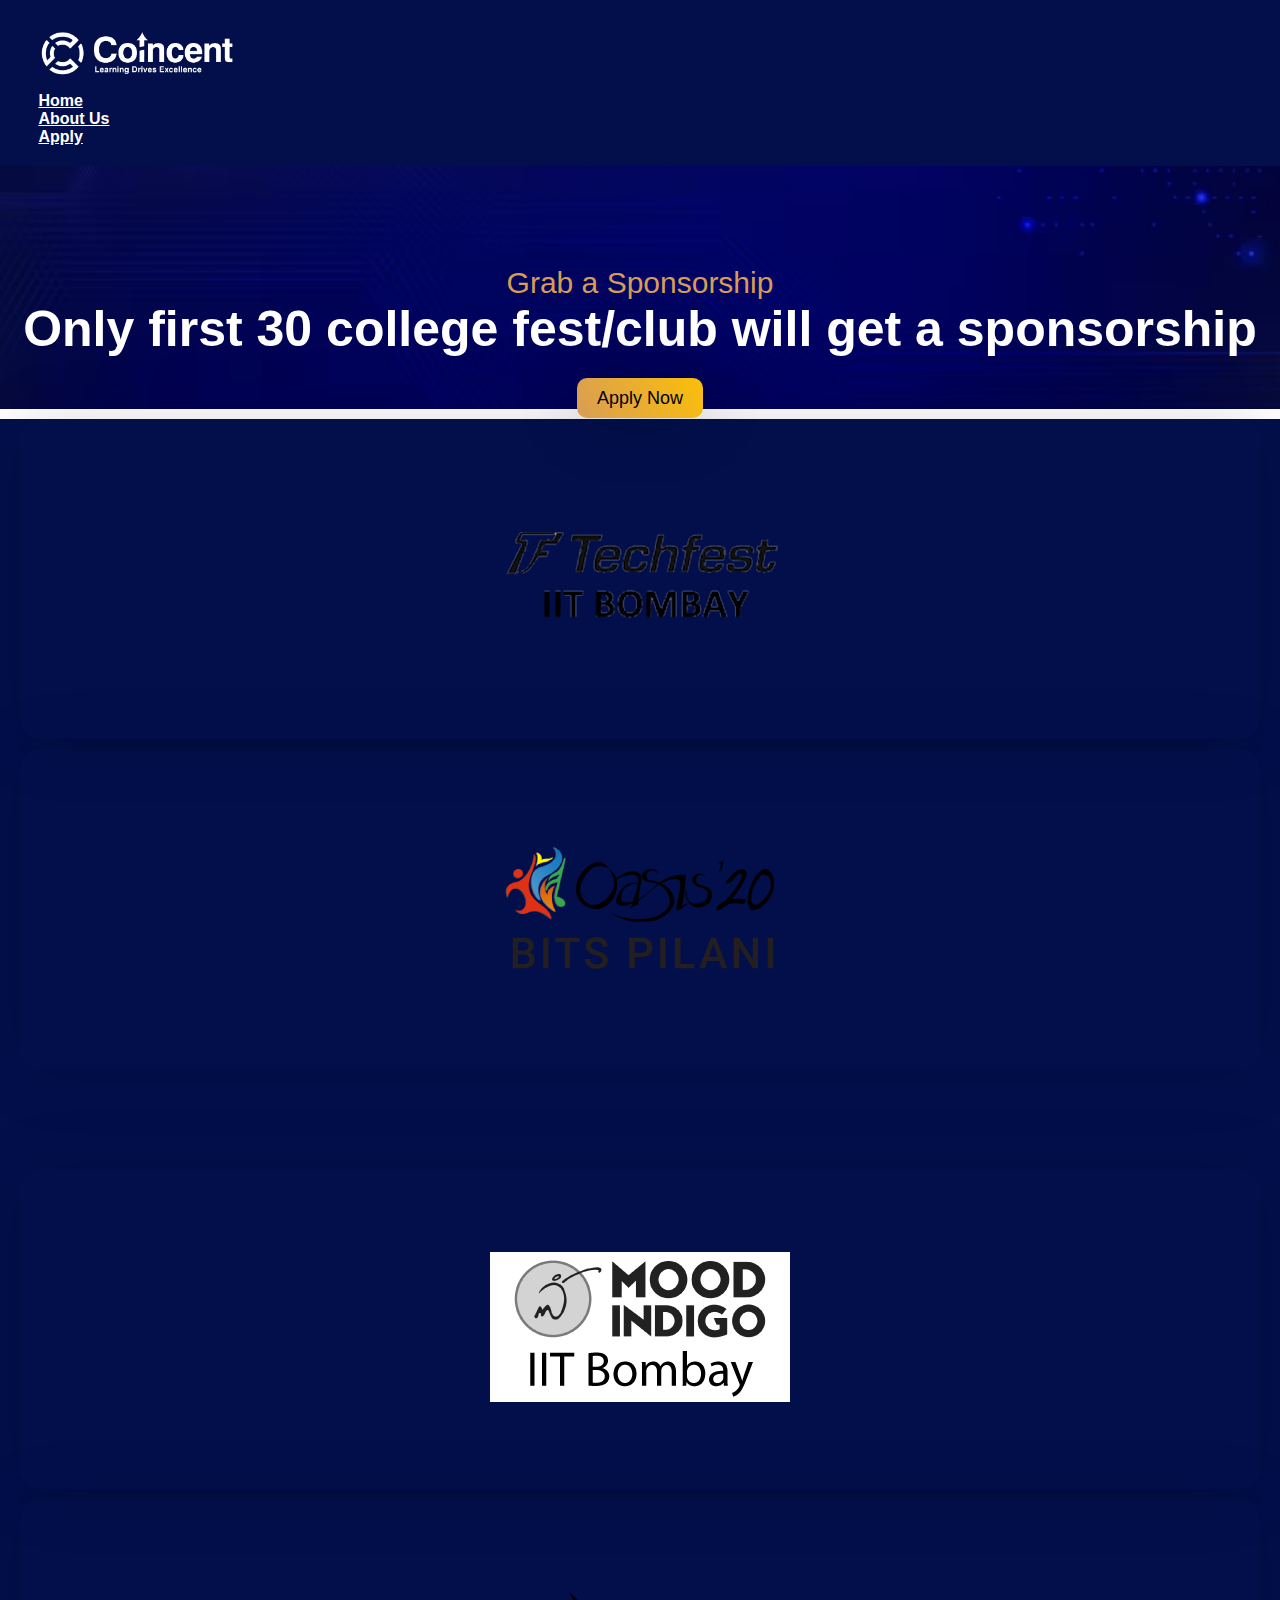
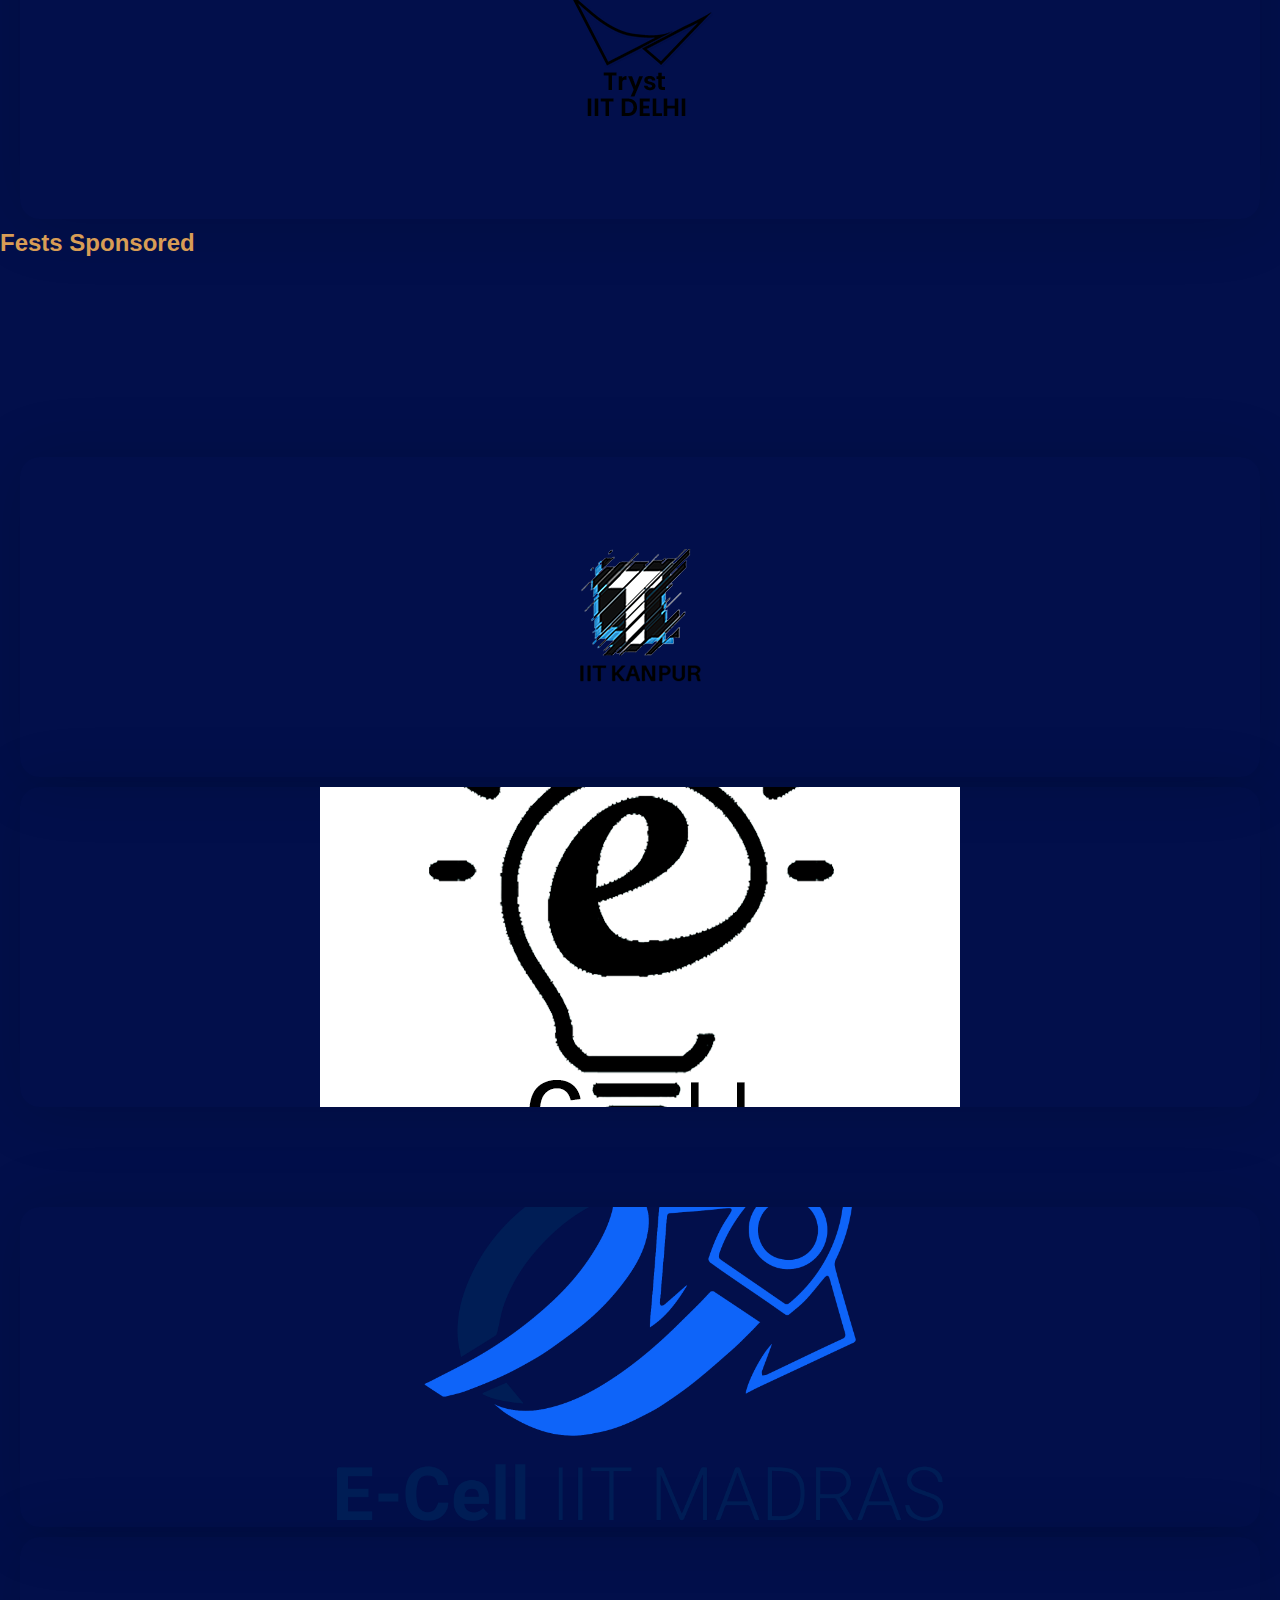
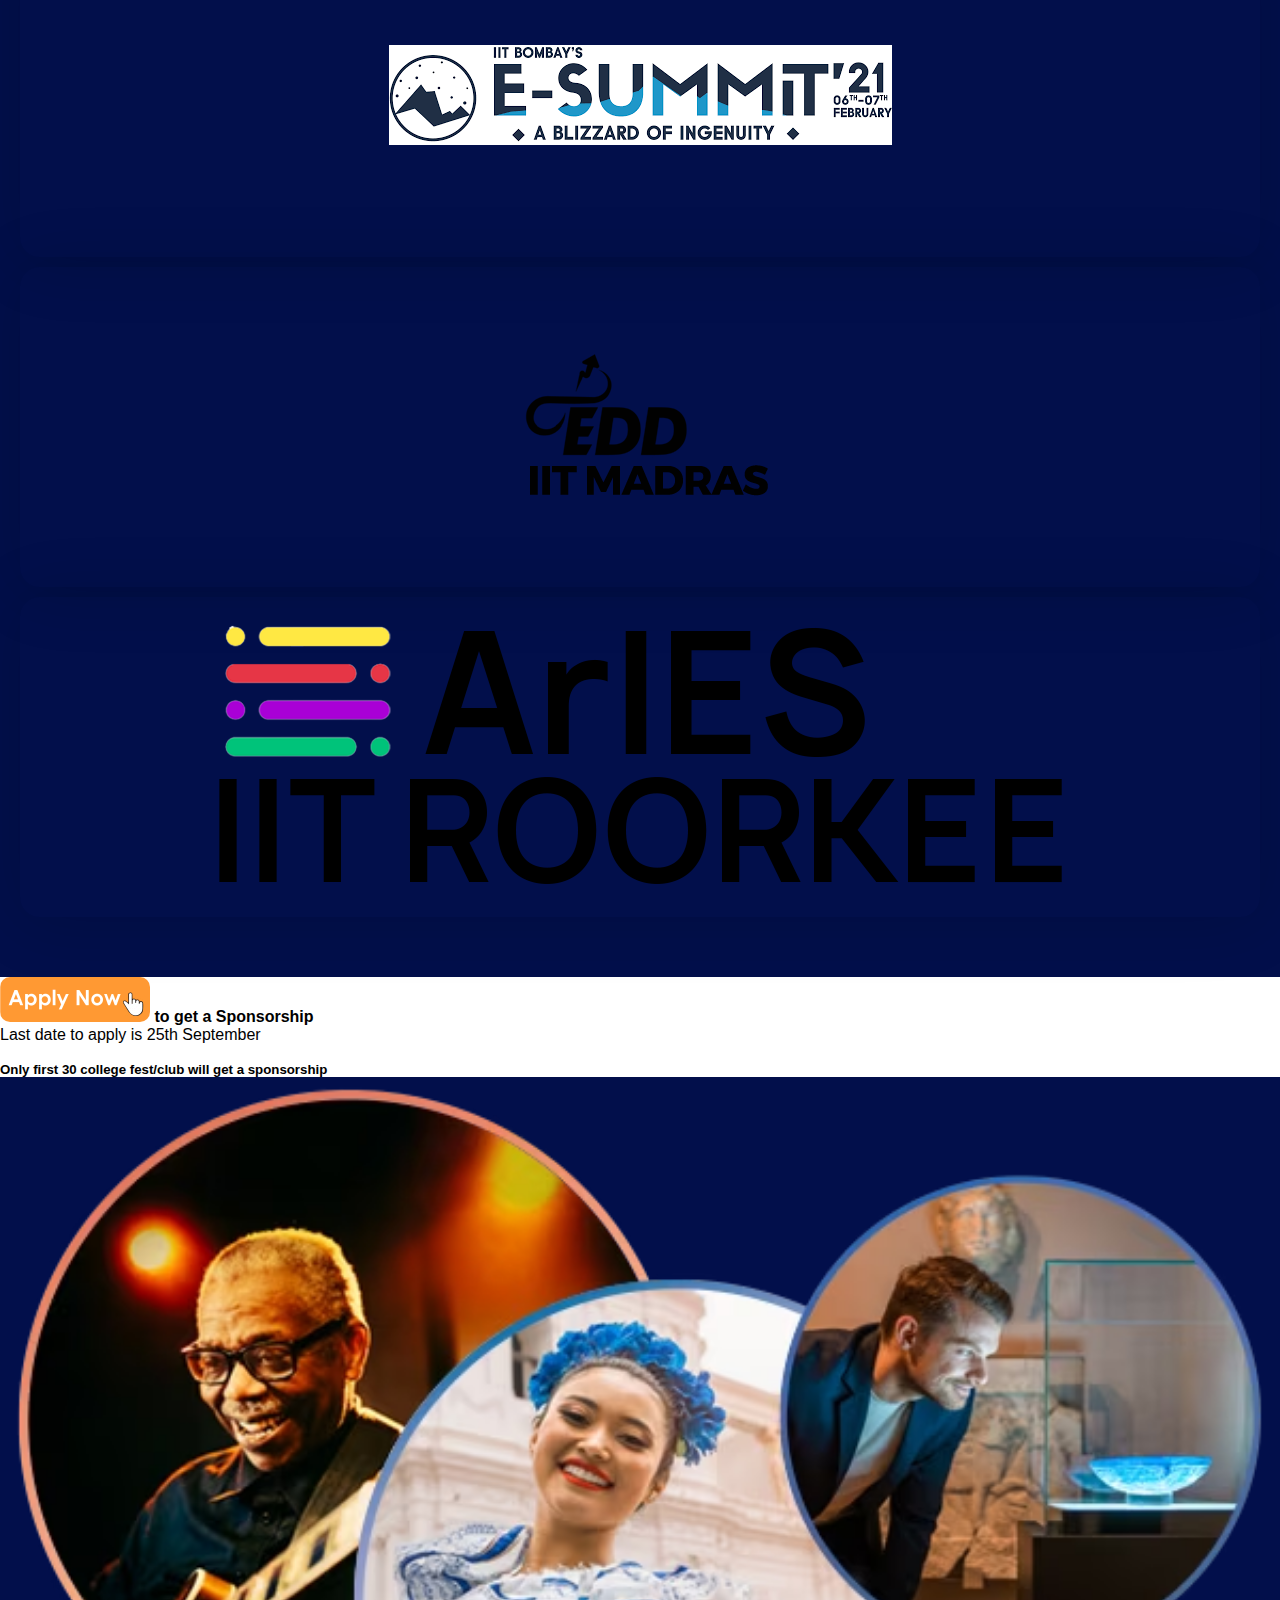
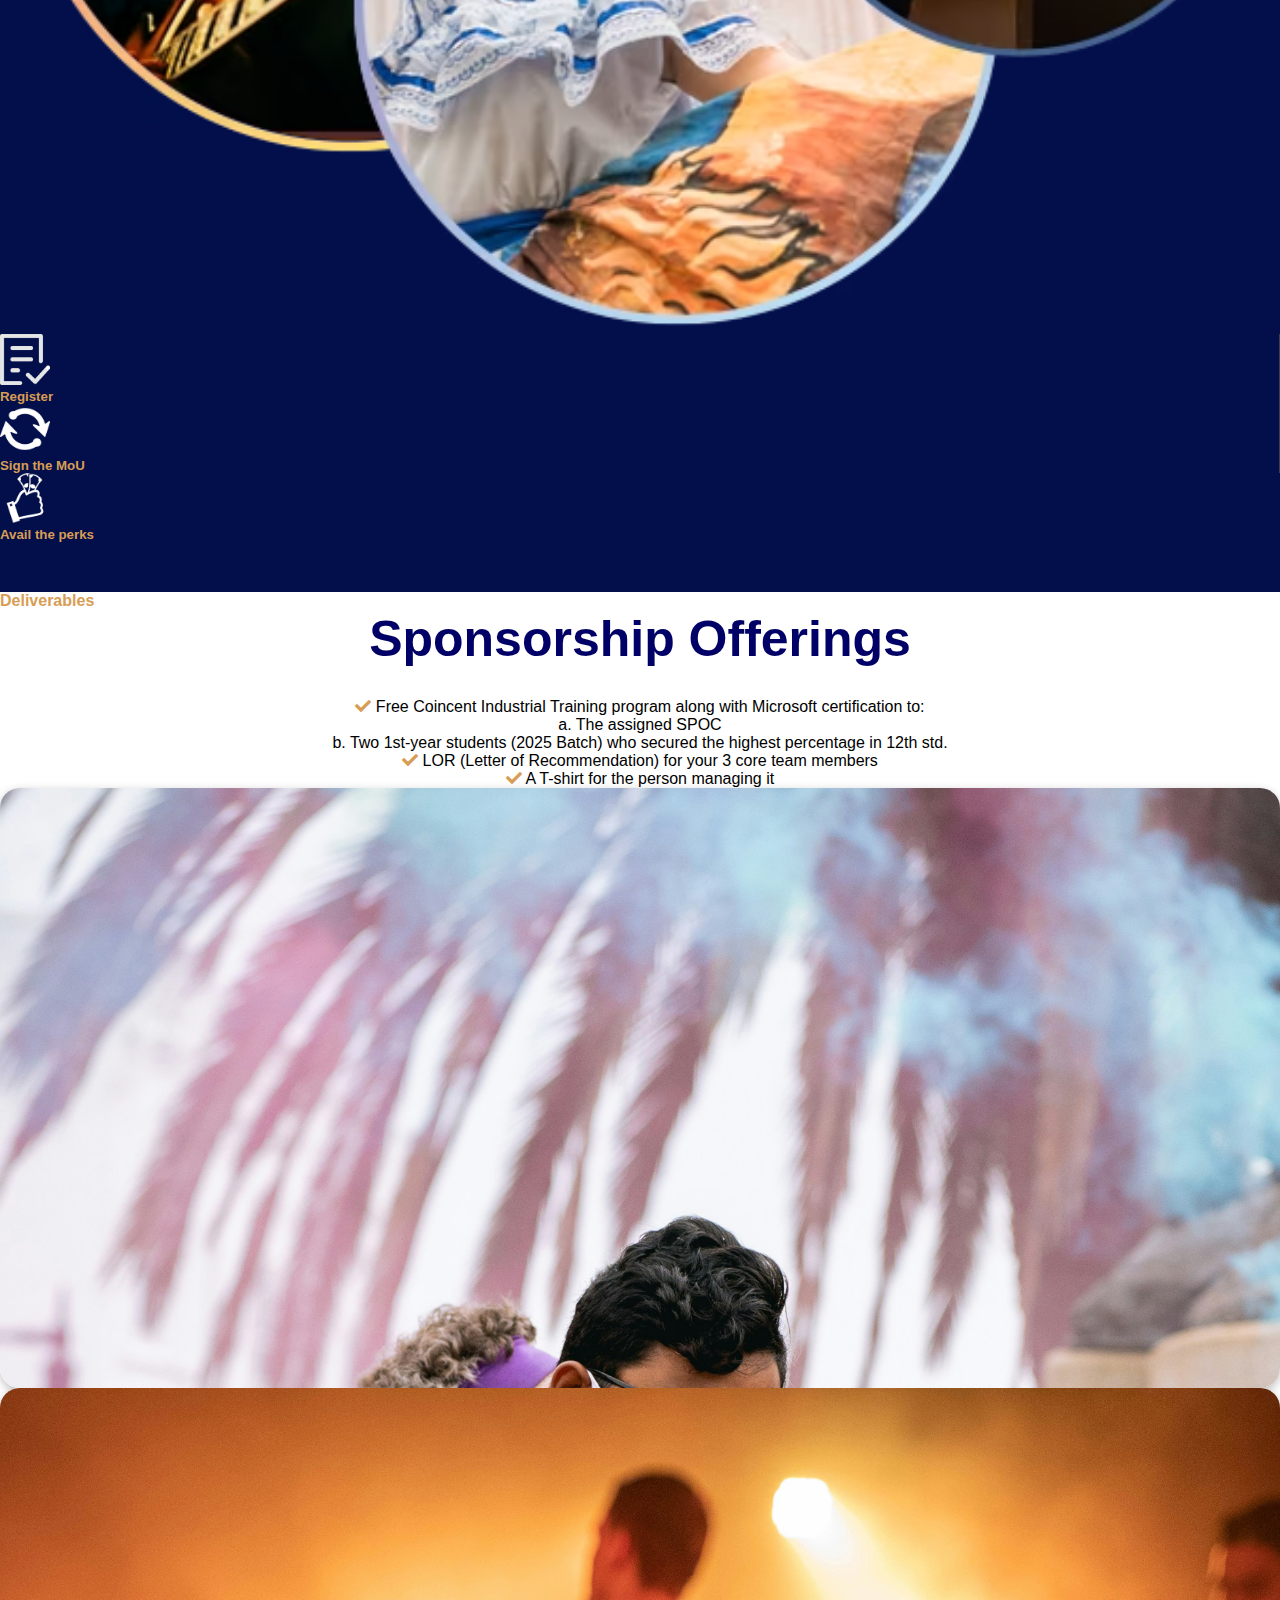
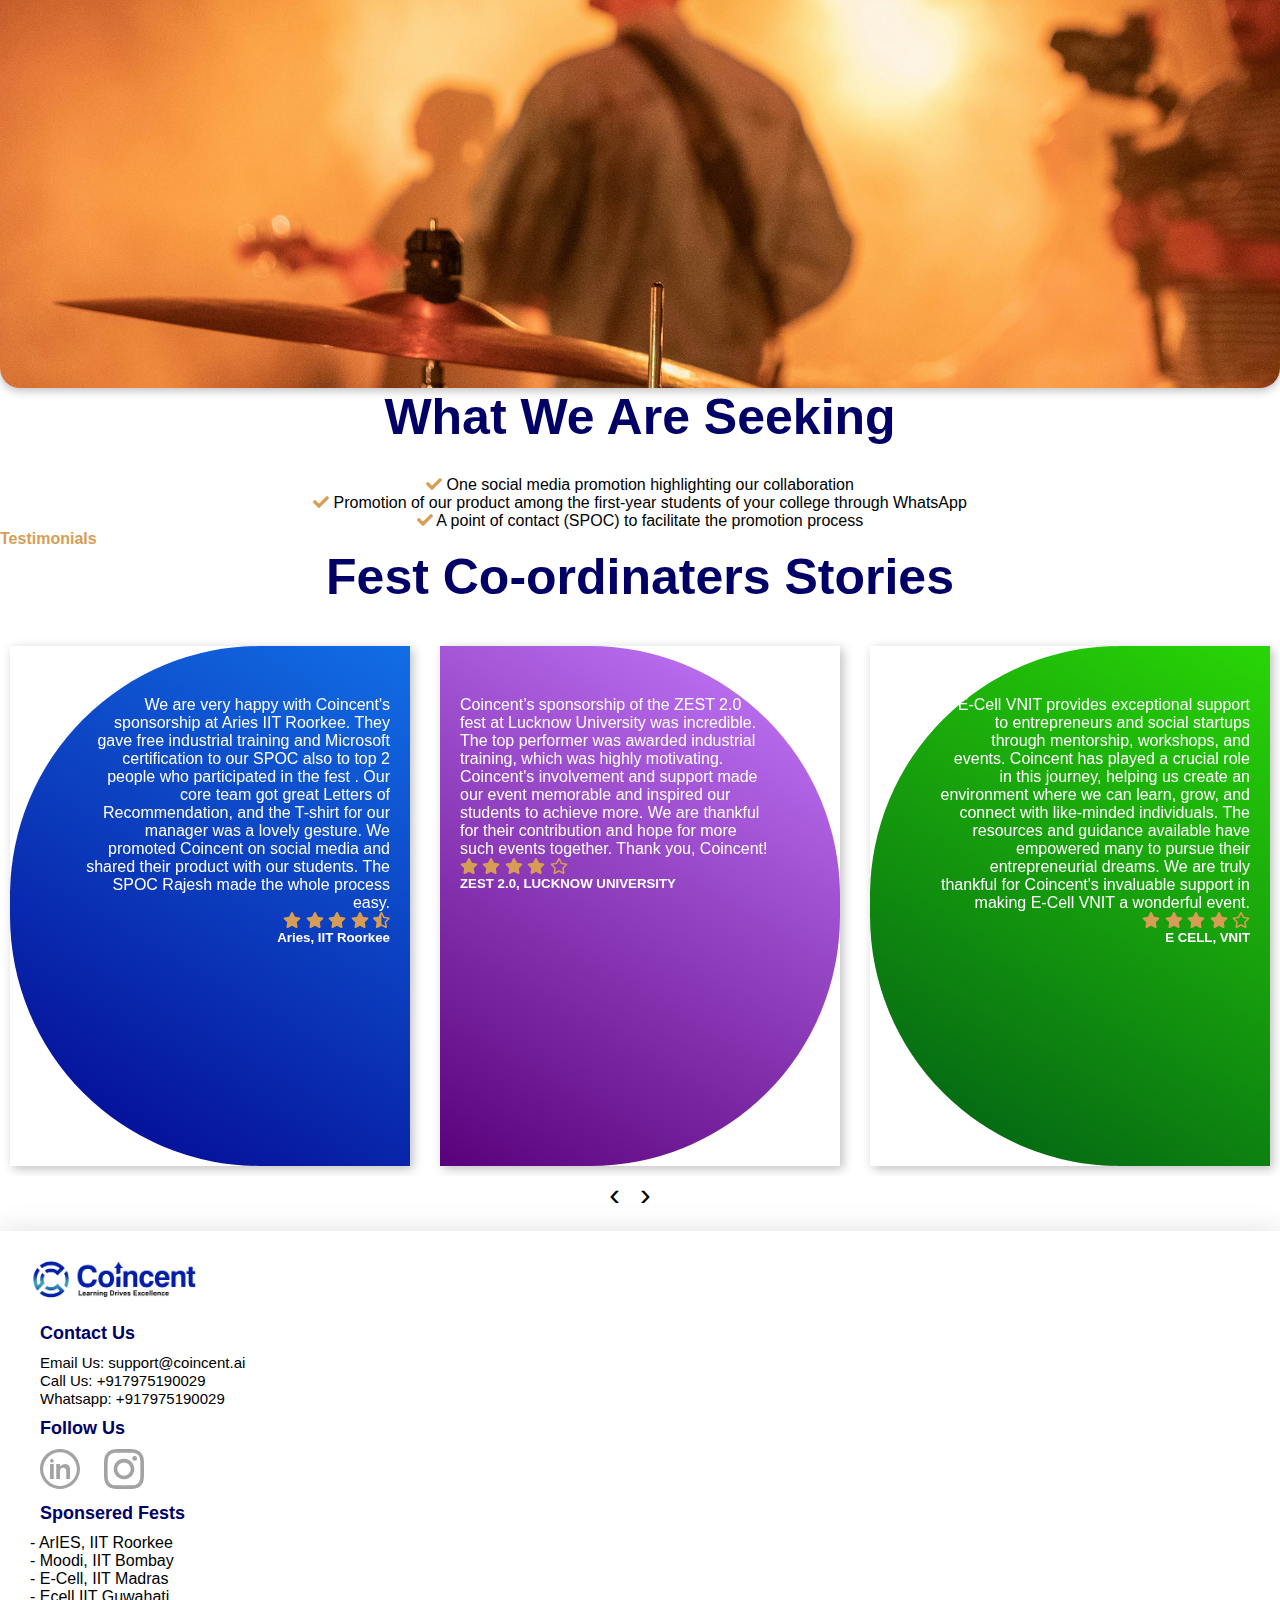
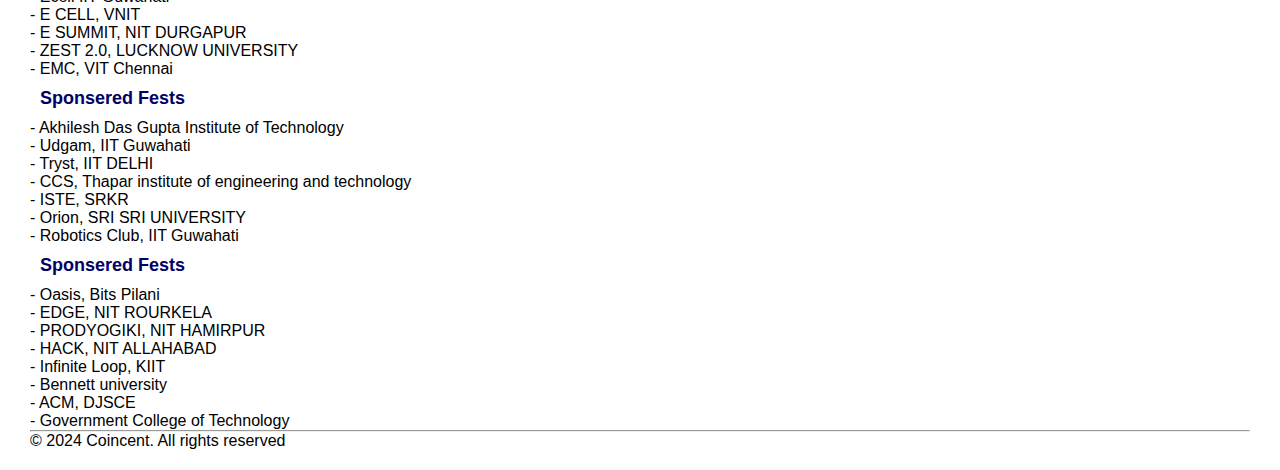
<file: index.html>
<!DOCTYPE html>
<html lang="en">

<head>
    <meta charset="UTF-8">
    <meta http-equiv="X-UA-Compatible" content="IE=edge">
    <meta name="viewport" content="width=device-width, initial-scale=1.0">
    <title>Coincent | Sponsorship</title>
    <link rel="shortcut icon" href="https://coincent.ai/images/Coincent_logo.png">
    <link href="https://cdn.jsdelivr.net/npm/bootstrap@5.0.2/dist/css/bootstrap.min.css" rel="stylesheet"
        integrity="sha384-EVSTQN3/azprG1Anm3QDgpJLIm9Nao0Yz1ztcQTwFspd3yD65VohhpuuCOmLASjC" crossorigin="anonymous">
    <link rel="stylesheet" href="https://cdnjs.cloudflare.com/ajax/libs/OwlCarousel2/2.3.4/assets/owl.carousel.min.css"
        integrity="sha512-tS3S5qG0BlhnQROyJXvNjeEM4UpMXHrQfTGmbQ1gKmelCxlSEBUaxhRBj/EFTzpbP4RVSrpEikbmdJobCvhE3g=="
        crossorigin="anonymous" referrerpolicy="no-referrer" />
    <link rel="stylesheet" href="css/style.css">
    <link rel="stylesheet" href="https://cdnjs.cloudflare.com/ajax/libs/font-awesome/5.15.4/css/all.min.css"
        integrity="sha512-1ycn6IcaQQ40/MKBW2W4Rhis/DbILU74C1vSrLJxCq57o941Ym01SwNsOMqvEBFlcgUa6xLiPY/NS5R+E6ztJQ=="
        crossorigin="anonymous" referrerpolicy="no-referrer" />
</head>

<body>
    <nav class="navbar">
        <div class="logo">
            <img src="images/Coincent_png_White.png" alt="" width="200px">
        </div>
        <div class="topnav">
            <ul class="navbar-nav me-auto mb-2 mb-lg-0  d-flex">
                <li class="nav-item">
                    <a class="nav-link" href="index.html">Home</a>
                </li>
                <li class="nav-item">
                    <a class="nav-link" href="about.html">About Us</a>
                </li>
                <li class="nav-item">
                    <a class="nav-link " href="https://forms.gle/nq1mVad3ZYZfNBQ5A" target="_blank">Apply</a>
                </li>
            </ul>
        </div>
        <div class="navbar-collapse" id="navbarNavDarkDropdown">
            <ul class="navbar-nav">
                <li class="nav-item dropdown dropdown-landing">
                    <a class="nav-link" href="#" id="navbarDarkDropdownMenuLink" role="button" data-bs-toggle="dropdown"
                        aria-expanded="false" style="border: none; background-color: transparent;">
                        <i class="fas fa-bars fa-2x"></i>
                    </a>
                    <ul class="dropdown-menu" aria-labelledby="dropdownMenuButton1">
                        <li class="nav-item">
                            <a class="nav-link dropdown-item active" href="index.html">Home</a>
                        </li>
                        <li class="nav-item">
                            <a class="nav-link dropdown-item" href="about.html">About Us</a>
                        </li>
                        <li class="nav-item">
                            <a class="nav-link dropdown-item" href="https://forms.gle/nq1mVad3ZYZfNBQ5A" target="_blank">Apply</a>
                        </li>
                    </ul>
                </li>
            </ul>
        </div>
    </nav>
    <div class="main">
        <div class="section-1">
            <div class="heading-main">
                <div class="row">
                    <div class="col-md-2"></div>
                    <div class="col-md-8">
                        <span>Grab a Sponsorship</span>
                        <h1>Only first 30 college fest/club will get a sponsorship</h1>
                        <a href="https://forms.gle/nq1mVad3ZYZfNBQ5A" target="_blank">Apply Now</a>

                    </div>
                    <div class="col-md-2"></div>
                </div>
            </div>
        </div>
    </div>
    <div class="bg-section1">
        <div class="d-flex">
            <div class="col-md-1"></div>
            <div class="col-md-2">
                <div class="row">
                    <div class="col-md-12">
                        <div class="card">
                            <a href="">
                                <img src="images/Techfest-IIT-Bombay.png" alt="" width="100%">
                            </a>
                        </div>
                    </div>
                    <div class="col-md-12">
                        <div class="card">
                            <a href="">
                                <img src="images/Oasis-Bits-Pilani.png" alt="" width="100%">
                            </a>
                        </div>
                    </div>
                </div>
            </div>
            <div class="col-md-2">
                <div class="row mt-10">
                    <div class="col-md-12">
                        <div class="card">
                            <a href="">
                                <img src="images/Moodi-IIT-Bombay.jpeg" alt="" width="100%">
                            </a>
                        </div>
                    </div>
                    <div class="col-md-12">
                        <div class="card">
                            <a href="">
                                <img src="images/Tryst-IIT-Delhi.png" alt="" width="100%">
                            </a>
                        </div>
                    </div>
                </div>
            </div>
            <div class="col-md-2">
                <h2 class="text-center text-yellow mt-5">Fests Sponsored</h2>
                <div class="row mt-20">
                    <div class="col-md-12">
                        <div class="card">
                            <a href="https://www.facebook.com/techkriti.iitk/photos/we-are-happy-to-announce-1stopai-as-official-live-industrial-project-partner-for/4076421162369609/"
                                target="_blank">
                                <img src="images/Techkriti-IIT-Kanpur.png" alt="" width="100%">
                            </a>
                        </div>
                    </div>
                    <div class="col-md-12">
                        <div class="card">
                            <a href="">
                                <img src="images/E-Cell-IIT-Guwahati.png" alt="" width="100%">
                            </a>
                        </div>
                    </div>
                </div>
            </div>
            <div class="col-md-2">
                <div class="row mt-10">
                    <div class="col-md-12">
                        <div class="card">
                            <a href="">
                                <img src="images/e-cell_logo.png" alt="" width="100%">
                            </a>
                        </div>
                    </div>
                    <div class="col-md-12">
                        <div class="card">
                            <a href="">
                                <img src="images/summit.png" alt="" width="100%">
                            </a>
                        </div>
                    </div>
                </div>
            </div>
            <div class="col-md-2">
                <div class="row">
                    <div class="col-md-12">
                        <div class="card">
                            <a href="">
                                <img src="images/IIT-Madras.png" alt="" width="100%">
                            </a>
                        </div>
                    </div>
                    <div class="col-md-12">
                        <div class="card">
                            <a href="">
                                <img src="images/IIT-Roorkee.png" alt="" width="100%">
                            </a>
                        </div>
                    </div>
                </div>
            </div>
            <div class="col-md-1"></div>
        </div>
    </div>

    <!-- Modal -->
    <div class="modal fade" id="exampleModal" tabindex="-1" aria-labelledby="exampleModalLabel" aria-hidden="true">
        <div class="modal-dialog modal-dialog-centered">
            <div class="modal-content">
                <div class="modal-body">
                    <h4><a href="login.html" target="_blank"><img src="images/applyonline-button.gif" alt=""
                                width="150px"></a> to get a Sponsorship</h4>
                    <span>Last date to apply is 25th September</span><br>
                    <br>
                    <h5>Only first 30 college fest/club will get a sponsorship</h5>
                </div>
            </div>
        </div>
    </div>
    <!-- modal end -->

    <div class="bg-section1">
        <div class="container pt-5">
            <div class="row">
                <div class="col-md-5">
                    <div class="">
                        <img src="images/img-1.avif" width="100%" alt="">
                    </div>
                </div>
                <div class="col-md-1"></div>
                <div class="col-md-2 mt-5 card-2 d-flex justify-content-center align-items-center">
                    <div>
                        <div class="d-flex justify-content-center align-items-center">
                            <img src="images/register-icon.png" alt="" width="50px">
                        </div>
                        <h5 class="text-yellow mt-2 text-center">Register</h5>
                    </div>
                </div>
                <div class="col-md-2 mt-5 card-2 d-flex justify-content-center align-items-center">
                    <div>
                        <div class="d-flex justify-content-center align-items-center">
                            <img src="images/update-icon.png" alt="" width="50px">
                        </div>
                        <h5 class="text-yellow mt-2 text-center">Sign the MoU</h5>
                    </div>
                </div>
                <div class="col-md-2 mt-5 mb-3 d-flex justify-content-center align-items-center">
                    <div>
                        <div class="d-flex justify-content-center align-items-center">
                            <img src="images/Money-icon.png" alt="" width="50px">
                        </div>
                        <h5 class="text-yellow mt-2 text-center">Avail the perks</h5>
                    </div>
                </div>
            </div>
        </div>
    </div>
    <div class="bg-section2">
        <div class="container pb-4 pt-5">
            <div class="row">
                <div class="col-md-6">
                    <div class="row">
                        <div class="col-md-12">
                            <h4 class="text-yellow">Deliverables</h4>
                            <div class="heading-main text-start">
                                <h1 class="text-blue">Sponsorship Offerings</h1>
                                <ul class="ps-0">
                                    <li><i class="fas fa-check text-yellow me-2"></i> Free Coincent Industrial Training
                                        program along with Microsoft certification to:
                                        <ul>
                                            <li>a. The assigned SPOC</li>
                                            <li>b. Two 1st-year students (2025 Batch) who secured the highest percentage
                                                in 12th std.</li>
                                        </ul>
                                    </li>
                                    <li><i class="fas fa-check text-yellow me-2"></i> LOR (Letter of Recommendation) for
                                        your 3 core team members</li>
                                    <li><i class="fas fa-check text-yellow me-2"></i> A T-shirt for the person managing
                                        it</li>
                                </ul>
                            </div>
                        </div>
                        <div class="col-md-12 d-view">
                            <div class="mt-5 card-img">
                                <img src="images/img-2.jpg" width="100%" alt="">
                            </div>
                        </div>
                    </div>
                </div>
                <div class="col-md-6">
                    <div class="row">
                        <div class="col-md-12 d-view">
                            <div class="card-img">
                                <img src="images/img-3.jpg" width="100%" alt="">
                            </div>
                        </div>
                        <div class="col-md-12">
                            <div class="heading-main text-start mt-5 ">
                                <h1 class="text-blue">What We Are Seeking</h1>
                                <ul class="ps-0">
                                    <li><i class="fas fa-check text-yellow me-2"></i> One social media promotion
                                        highlighting our collaboration</li>
                                    <li><i class="fas fa-check text-yellow me-2"></i> Promotion of our product among the
                                        first-year students of your college through WhatsApp</li>
                                    <li><i class="fas fa-check text-yellow me-2"></i> A point of contact (SPOC) to
                                        facilitate the promotion process</li>
                                </ul>
                            </div>
                        </div>
                    </div>
                </div>
            </div>
        </div>
    </div>
    <div class="testi-section container pt-5 pb-5">
        <div class="row">
            <div class="col-md-12">
                <h4 class="text-yellow text-center">Testimonials</h4>
                <div class="heading-main">
                    <h1 class="text-blue">Fest Co-ordinaters Stories</h1>
                </div>
            </div>
        </div>
        <div class="owl-carousel owl-theme">
            <div class="item">
                <div class="testi-card">
                    <div class="card-testi cardtesti-1">
                        <p>We are very happy with Coincent's sponsorship at Aries IIT Roorkee. They gave free industrial
                            training and Microsoft certification to our SPOC also to top 2 people who participated in
                            the fest . Our core team got great Letters of Recommendation, and the T-shirt for our
                            manager was a lovely gesture. We promoted Coincent on social media and shared their product
                            with our students. The SPOC Rajesh made the whole process easy.
                        </p>
                        <p class="text-yellow">
                            <i class="fas fa-star"></i>
                            <i class="fas fa-star"></i>
                            <i class="fas fa-star"></i>
                            <i class="fas fa-star"></i>
                            <i class="fas fa-star-half-alt"></i>
                        </p>
                        <h5><b>Aries, IIT Roorkee</b></h5>
                    </div>
                </div>
            </div>
            <div class="item">
                <div class="testi-card">
                    <div class="card-testi cardtesti-2">
                        <p>Coincent’s sponsorship of the ZEST 2.0 fest at Lucknow University was incredible. The top
                            performer was awarded industrial training, which was highly motivating. Coincent's
                            involvement and support made our event memorable and inspired our students to achieve more.
                            We are thankful for their contribution and hope for more such events together. Thank you,
                            Coincent!
                        </p>
                        <p class="text-yellow">
                            <i class="fas fa-star"></i>
                            <i class="fas fa-star"></i>
                            <i class="fas fa-star"></i>
                            <i class="fas fa-star"></i>
                            <i class="far fa-star"></i>
                        </p>
                        <h5><b>ZEST 2.0, LUCKNOW UNIVERSITY</b></h5>
                    </div>
                </div>
            </div>
            <div class="item">
                <div class="testi-card">
                    <div class="card-testi cardtesti-3">
                        <p>E-Cell VNIT provides exceptional support to entrepreneurs and social startups through
                            mentorship, workshops, and events. Coincent has played a crucial role in this journey,
                            helping us create an environment where we can learn, grow, and connect with like-minded
                            individuals. The resources and guidance available have empowered many to pursue their
                            entrepreneurial dreams. We are truly thankful for Coincent's invaluable support in making
                            E-Cell VNIT a wonderful event.
                        </p>
                        <p class="text-yellow">
                            <i class="fas fa-star"></i>
                            <i class="fas fa-star"></i>
                            <i class="fas fa-star"></i>
                            <i class="fas fa-star"></i>
                            <i class="far fa-star"></i>
                        </p>
                        <h5><b>E CELL, VNIT</b></h5>
                    </div>
                </div>
            </div>
            <div class="item">
                <div class="testi-card">
                    <div class="card-testi cardtesti-4">
                        <p>The Event Managers Club at VIT Chennai is amazing! Working with Coincent has been a great
                            experience. Their support helped us create unforgettable events. Our team, filled with
                            dedicated and enthusiastic youth, believes in teamwork, management, planning, and execution.
                            Thanks to Coincent, we delivered amazing experiences and created wonderful memories. <b>We
                                live by our motto: 'A team above all, above all a team.'</b> Coincent's partnership made
                            our events a big success!
                        </p>
                        <p class="text-yellow">
                            <i class="fas fa-star"></i>
                            <i class="fas fa-star"></i>
                            <i class="fas fa-star"></i>
                            <i class="fas fa-star"></i>
                            <i class="fas fa-star"></i>
                        </p>
                        <h5><b>EMC, VIT Chennai</b></h5>
                    </div>
                </div>
            </div>
            <div class="item">
                <div class="testi-card">
                    <div class="card-testi cardtesti-1">
                        <p>Thanks to Coincent's sponsorship, the Creative Computing Society at Thapar Institute of
                            Engineering and Technology is making great strides. They host regular workshops and coding
                            competitions that develop students' technical skills and analytical thinking. This
                            initiative provides an excellent platform for students to discover and nurture their
                            potential. We are grateful to Coincent for their valuable contribution to our students'
                            growth in technology and innovation.
                        </p>
                        <p class="text-yellow">
                            <i class="fas fa-star"></i>
                            <i class="fas fa-star"></i>
                            <i class="fas fa-star"></i>
                            <i class="fas fa-star"></i>
                            <i class="fas fa-star-half-alt"></i>
                        </p>
                        <h5><b>CCS, TIET</b></h5>
                    </div>
                </div>
            </div>
            <div class="item">
                <div class="testi-card">
                    <div class="card-testi cardtesti-2">
                        <p>Orion, the annual fest of Sri Sri University, is a celebration of unity in diversity, and
                            Coincent has played a vital role in making it a success. With over 20 events and a footfall
                            of 4000 students, Orion is a vibrant cultural and business fest. Coincent’s support has
                            helped us showcase the talents of students from across the country. Their contribution has
                            added value to our combination of scholastic and adventure sports. We are thankful to
                            Coincent & look forward to more successful events together.
                        </p>
                        <p class="text-yellow">
                            <i class="fas fa-star"></i>
                            <i class="fas fa-star"></i>
                            <i class="fas fa-star"></i>
                            <i class="fas fa-star"></i>
                            <i class="far fa-star"></i>
                        </p>
                        <h5><b>Orion, SRI SRI UNIVERSITY</b></h5>
                    </div>
                </div>
            </div>
            <div class="item">
                <div class="testi-card">
                    <div class="card-testi cardtesti-3">
                        <p>TRYST at IIT Delhi is a celebration of innovation and knowledge. From captivating guest
                            lectures to interactive workshops and exciting competitions, the festival offers something
                            for everyone. Coincent’s generous support helps make TRYST a standout event, providing
                            students with opportunities to connect with experts and experience the latest in science and
                            technology.
                        </p>
                        <p class="text-yellow">
                            <i class="fas fa-star"></i>
                            <i class="fas fa-star"></i>
                            <i class="fas fa-star"></i>
                            <i class="fas fa-star"></i>
                            <i class="far fa-star"></i>
                        </p>
                        <h5><b>Tryst, IIT DELHI</b></h5>
                    </div>
                </div>
            </div>
            <div class="item">
                <div class="testi-card">
                    <div class="card-testi cardtesti-4">
                        <p>E-Cell IIT Guwahati is at the forefront of promoting entrepreneurship among students. The
                            support from Coincent has been vital in helping them achieve their goals. Their partnership
                            has allowed E-Cell to explore new opportunities and grow their initiatives. We commend
                            Coincent for their role in advancing entrepreneurial education and look forward to future
                            successes together.
                        </p>
                        <p class="text-yellow">
                            <i class="fas fa-star"></i>
                            <i class="fas fa-star"></i>
                            <i class="fas fa-star"></i>
                            <i class="fas fa-star"></i>
                            <i class="fas fa-star"></i>
                        </p>
                        <h5><b>Ecell IIT Guwahati</b></h5>
                    </div>
                </div>
            </div>
            <div class="item">
                <div class="testi-card">
                    <div class="card-testi cardtesti-1">
                        <p>Oasis at BITS Pilani is more than just a festival; it’s a unique celebration. With '96 hours,
                            can't stop, won't stop,' Oasis reflects our drive and creativity. This year, Coincent's
                            sponsorship has added extra excitement. Their support helps us explore both traditional and
                            modern ideas. We're thankful to Coincent for backing our diverse events and making Oasis
                            unforgettable. We appreciate their partnership and hope to continue this collaboration.
                        </p>
                        <p class="text-yellow">
                            <i class="fas fa-star"></i>
                            <i class="fas fa-star"></i>
                            <i class="fas fa-star"></i>
                            <i class="fas fa-star"></i>
                            <i class="fas fa-star-half-alt"></i>
                        </p>
                        <h5><b>Oasis, Bits Pilani</b></h5>
                    </div>
                </div>
            </div>
            <div class="item">
                <div class="testi-card">
                    <div class="card-testi cardtesti-2">
                        <p>SRKR-ISTE has thrived with the support of Coincent. Their sponsorship has enabled us to host
                            events and technical symposiums that help students develop valuable skills. Coincent's
                            contribution to our SAHARA program has also been remarkable, allowing us to support
                            orphanages, old age homes, and educate schools about good citizenship. We deeply appreciate
                            Coincent's commitment to our initiatives and their positive impact on both our college and
                            society.
                        </p>
                        <p class="text-yellow">
                            <i class="fas fa-star"></i>
                            <i class="fas fa-star"></i>
                            <i class="fas fa-star"></i>
                            <i class="fas fa-star"></i>
                            <i class="far fa-star"></i>
                        </p>
                        <h5><b>ISTE, SRKR</b></h5>
                    </div>
                </div>
            </div>
            <div class="item">
                <div class="testi-card">
                    <div class="card-testi cardtesti-3">
                        <p>Uphoria at Bennett University is a fantastic cultural fest! Thanks to Coincent, the event was
                            a huge success. We enjoyed captivating events in music, art, theatre, and dance. Each
                            activity brought so much joy and excitement. The festival created unforgettable memories and
                            truly spread happiness. Coincent's support made a big difference, and we are grateful for
                            their partnership. Looking forward to the next Uphoria!
                        </p>
                        <p class="text-yellow">
                            <i class="fas fa-star"></i>
                            <i class="fas fa-star"></i>
                            <i class="fas fa-star"></i>
                            <i class="fas fa-star"></i>
                            <i class="far fa-star"></i>
                        </p>
                        <h5><b>Uphoria, Bennett University</b></h5>
                    </div>
                </div>
            </div>
            <div class="item">
                <div class="testi-card">
                    <div class="card-testi cardtesti-4">
                        <p>UDGAM, organized by the Entrepreneurial Development Cell at IIT Guwahati, is a wonderful
                            event. It has successfully spread the spirit of entrepreneurship among the youth in the
                            North-East and India. And Coincent's support has been crucial in making UDGAM the largest
                            E-Summit in the North-East. The event inspires young minds to pursue their entrepreneurial
                            dreams. We are delighted to support this fantastic initiative.
                        </p>
                        <p class="text-yellow">
                            <i class="fas fa-star"></i>
                            <i class="fas fa-star"></i>
                            <i class="fas fa-star"></i>
                            <i class="fas fa-star"></i>
                            <i class="fas fa-star"></i>
                        </p>
                        <h5><b>Udgam, IIT Guwahati</b></h5>
                    </div>
                </div>
            </div>
            <div class="item">
                <div class="testi-card">
                    <div class="card-testi cardtesti-1">
                        <p>The ACM chapter at DJSCE is an excellent resource for IT professionals looking to advance
                            their skills. Their events and workshops are well-organized and informative. With Coincent’s
                            support, ACM has been able to enhance its programs and reach a wider audience. We are proud
                            to be associated with an organization that is making such a significant impact in the field
                            of computer science.
                        </p>
                        <p class="text-yellow">
                            <i class="fas fa-star"></i>
                            <i class="fas fa-star"></i>
                            <i class="fas fa-star"></i>
                            <i class="fas fa-star"></i>
                            <i class="fas fa-star-half-alt"></i>
                        </p>
                        <h5><b>ACM, DJSCE</b></h5>
                    </div>
                </div>
            </div>
            <div class="item">
                <div class="testi-card">
                    <div class="card-testi cardtesti-2">
                        <p>Prodyogiki at ISTE NIT Hamirpur is an outstanding event for tech and engineering lovers. It
                            provides a platform for students to showcase their skills and engage in practical learning
                            through various activities like workshops and quizzes. With Coincent's support, Prodyogiki
                            has become a major event that fosters innovation and technical expertise. We are honored to
                            be part of this dynamic and educational event.
                        </p>
                        <p class="text-yellow">
                            <i class="fas fa-star"></i>
                            <i class="fas fa-star"></i>
                            <i class="fas fa-star"></i>
                            <i class="fas fa-star"></i>
                            <i class="far fa-star"></i>
                        </p>
                        <h5><b>PRODYOGIKI, NIT HAMIRPUR</b></h5>
                    </div>
                </div>
            </div>
            <div class="item">
                <div class="testi-card">
                    <div class="card-testi cardtesti-3">
                        <p>The UTKARSH fest at Dr. Akhilesh Das Gupta Institute of Technology and Management is truly
                            outstanding. With Coincent's sponsorship, the event offers a wide range of activities where
                            students can showcase their talents and creativity. It’s a fantastic opportunity to learn
                            and innovate. The diversity of events makes it engaging and fun for everyone involved.
                            Coincent's support has been invaluable in making UTKARSH a grand success.
                        </p>
                        <p class="text-yellow">
                            <i class="fas fa-star"></i>
                            <i class="fas fa-star"></i>
                            <i class="fas fa-star"></i>
                            <i class="fas fa-star"></i>
                            <i class="far fa-star"></i>
                        </p>
                        <h5><b>UTKARSH, Akhilesh Das Gupta Institute of Technology</b></h5>
                    </div>
                </div>
            </div>
        </div>
    </div>
    <footer>
        <div class="logo">
            <img src="images/Coincent_PNG.png" alt="" width="170px">
        </div>
        <div class="row">
            <div class="col-md-3">
                <h4>Contact Us</h4>
                <p>
                    <a href="mailto:support@coincent.ai">Email Us: support@coincent.ai</a>
                    <br> <a href="tel:+917975190029">Call Us: +917975190029</a>
                    <br> <a href="https://wa.me/917975190029" target="_blank">Whatsapp: +917975190029</a>
                </p>
                <h4>Follow Us</h4>
                <a href="https://www.linkedin.com/company/coincent-ai/" target="_blank"><img
                        src="images/icon-linkedin-circle.svg" alt="" width="40px"></a>
                <a href="https://www.instagram.com/coincent.ai/" target="_blank"><img
                        src="images/icon-instagram-grey.svg" alt="" width="40px"></a>
            </div>
            <div class="col-md-3">
                <h4>Sponsered Fests</h4>
                <li>- ArIES, IIT Roorkee</li>
                <li>- Moodi, IIT Bombay</li>
                <li>- E-Cell, IIT Madras</li>
                <li>- Ecell IIT Guwahati</li>
                <li>- E CELL, VNIT</li>
                <li>- E SUMMIT, NIT DURGAPUR</li>
                <li>- ZEST 2.0, LUCKNOW UNIVERSITY</li>
                <li>- EMC, VIT Chennai</li>
            </div>
            <div class="col-md-3">
                <h4>Sponsered Fests</h4>
                <li>- Akhilesh Das Gupta Institute of Technology</li>
                <li>- Udgam, IIT Guwahati</li>
                <li>- Tryst, IIT DELHI</li>
                <li>- CCS, Thapar institute of engineering and technology</li>
                <li>- ISTE, SRKR</li>
                <li>- Orion, SRI SRI UNIVERSITY</li>
                <li>- Robotics Club, IIT Guwahati</li>
            </div>
            <div class="col-md-3">
                <h4>Sponsered Fests</h4>
                <li>- Oasis, Bits Pilani</li>
                <li>- EDGE, NIT ROURKELA</li>
                <li>- PRODYOGIKI, NIT HAMIRPUR</li>
                <li>- HACK, NIT ALLAHABAD</li>
                <li>- Infinite Loop, KIIT</li>
                <li>- Bennett university</li>
                <li>- ACM, DJSCE</li>
                <li>- Government College of Technology</li>
            </div>
        </div>
        <hr>
        <div class="row d-flex">
            <p class="text-md-start">&copy; 2024 Coincent. All rights reserved</p>
        </div>
    </footer>
    <script src="https://cdnjs.cloudflare.com/ajax/libs/jquery/3.6.0/jquery.min.js"
        integrity="sha512-894YE6QWD5I59HgZOGReFYm4dnWc1Qt5NtvYSaNcOP+u1T9qYdvdihz0PPSiiqn/+/3e7Jo4EaG7TubfWGUrMQ=="
        crossorigin="anonymous" referrerpolicy="no-referrer"></script>
    <script src="https://cdn.jsdelivr.net/npm/bootstrap@5.0.2/dist/js/bootstrap.bundle.min.js"
        integrity="sha384-MrcW6ZMFYlzcLA8Nl+NtUVF0sA7MsXsP1UyJoMp4YLEuNSfAP+JcXn/tWtIaxVXM" crossorigin="anonymous">
    </script>
    <script src="https://cdnjs.cloudflare.com/ajax/libs/OwlCarousel2/2.3.4/owl.carousel.min.js"
        integrity="sha512-bPs7Ae6pVvhOSiIcyUClR7/q2OAsRiovw4vAkX+zJbw3ShAeeqezq50RIIcIURq7Oa20rW2n2q+fyXBNcU9lrw=="
        crossorigin="anonymous" referrerpolicy="no-referrer"></script>
    <script>
        $('.testi-section .owl-carousel').owlCarousel({
            loop: true,
            margin: 10,
            responsiveClass: true,
            responsive: {
                0: {
                    items: 1,
                    nav: true
                },
                500: {
                    items: 1,
                    nav: false
                },
                700: {
                    items: 2,
                    nav: false
                },
                1000: {
                    items: 3,
                    nav: true,
                    loop: false
                }
            }
        })
    </script>
    <script>
        function myFunction() {
            var x = document.getElementById("myTopnav");
            if (x.className === "topnav") {
                x.className += " responsive";
            } else {
                x.className = "topnav";
            }
        }
    </script>
</body>

</html>
</file>
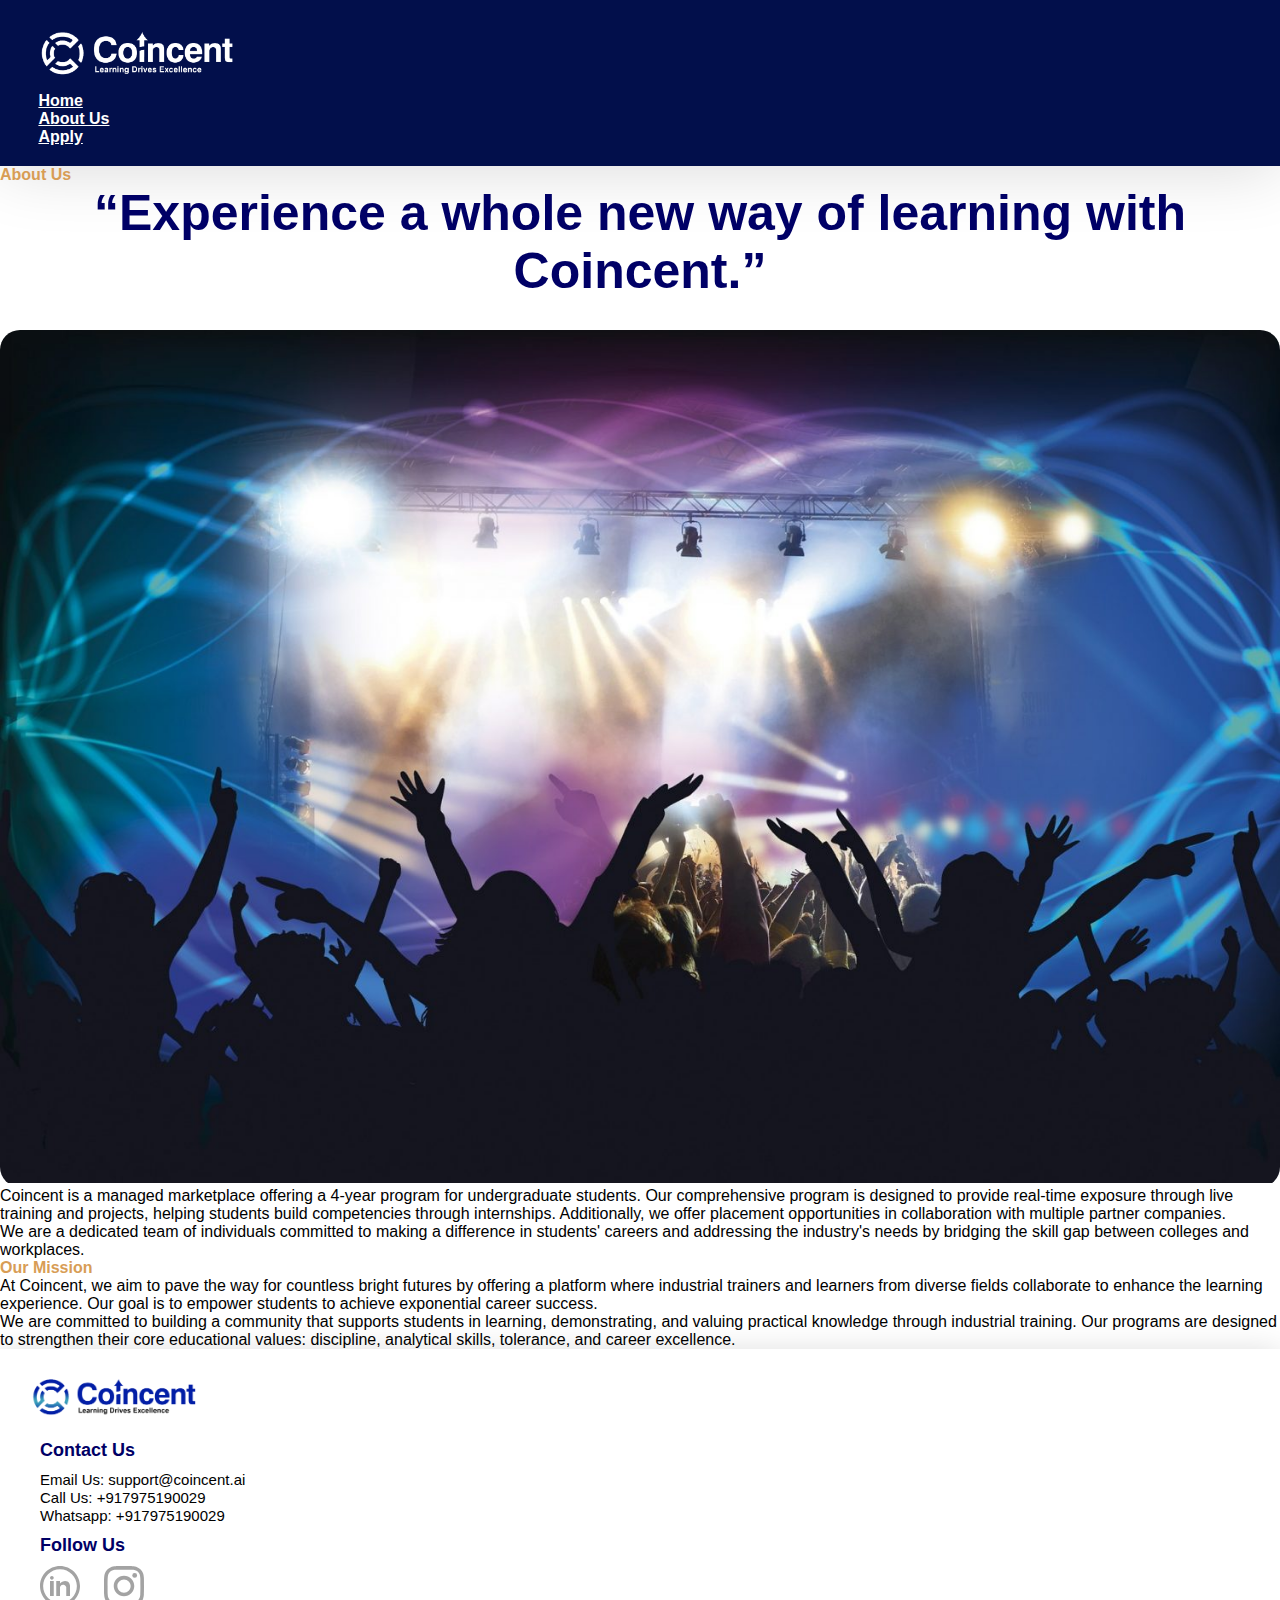
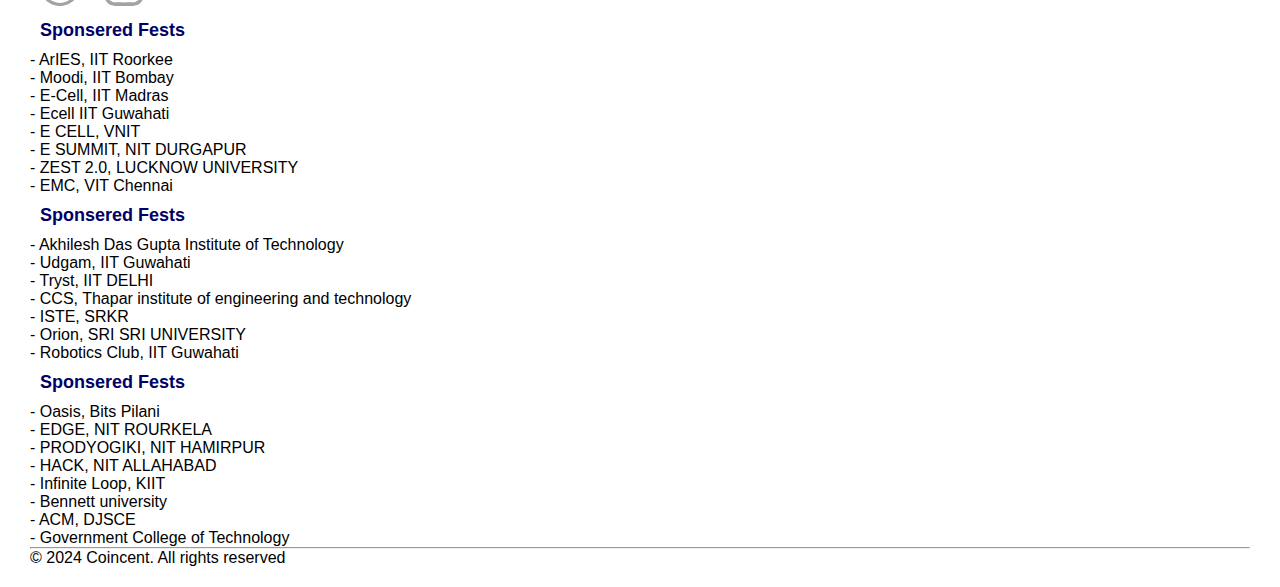
<file: about.html>
<!DOCTYPE html>
<html lang="en">

<head>
    <meta charset="UTF-8">
    <meta http-equiv="X-UA-Compatible" content="IE=edge">
    <meta name="viewport" content="width=device-width, initial-scale=1.0">
    <title>Coincent | Sponsorship</title>
    <link rel="shortcut icon" href="https://coincent.ai/images/Coincent_logo.png">
    <link href="https://cdn.jsdelivr.net/npm/bootstrap@5.0.2/dist/css/bootstrap.min.css" rel="stylesheet"
        integrity="sha384-EVSTQN3/azprG1Anm3QDgpJLIm9Nao0Yz1ztcQTwFspd3yD65VohhpuuCOmLASjC" crossorigin="anonymous">
    <link rel="stylesheet" href="https://cdnjs.cloudflare.com/ajax/libs/OwlCarousel2/2.3.4/assets/owl.carousel.min.css"
        integrity="sha512-tS3S5qG0BlhnQROyJXvNjeEM4UpMXHrQfTGmbQ1gKmelCxlSEBUaxhRBj/EFTzpbP4RVSrpEikbmdJobCvhE3g=="
        crossorigin="anonymous" referrerpolicy="no-referrer" />
    <link rel="stylesheet" href="css/style.css">
    <link rel="stylesheet" href="https://cdnjs.cloudflare.com/ajax/libs/font-awesome/5.15.4/css/all.min.css"
        integrity="sha512-1ycn6IcaQQ40/MKBW2W4Rhis/DbILU74C1vSrLJxCq57o941Ym01SwNsOMqvEBFlcgUa6xLiPY/NS5R+E6ztJQ=="
        crossorigin="anonymous" referrerpolicy="no-referrer" />
</head>

<body>
    <nav class="navbar">
        <div class="logo">
            <img src="images/Coincent_png_White.png" alt="" width="200px">
        </div>
        <div class="topnav">
            <ul class="navbar-nav me-auto mb-2 mb-lg-0  d-flex">
                <li class="nav-item">
                    <a class="nav-link" href="index.html">Home</a>
                </li>
                <li class="nav-item">
                    <a class="nav-link" href="about.html">About Us</a>
                </li>
                <li class="nav-item">
                    <a class="nav-link " href="https://forms.gle/nq1mVad3ZYZfNBQ5A" target="_blank">Apply</a>
                </li>
            </ul>
        </div>
        <div class="navbar-collapse" id="navbarNavDarkDropdown">
            <ul class="navbar-nav">
                <li class="nav-item dropdown">
                    <a class="nav-link" href="#" id="navbarDarkDropdownMenuLink" role="button" data-bs-toggle="dropdown"
                        aria-expanded="false" style="border: none; background-color: transparent;">
                        <i class="fas fa-bars fa-2x"></i>
                    </a>
                    <ul class="dropdown-menu" aria-labelledby="dropdownMenuButton1">
                        <li class="nav-item">
                            <a class="nav-link dropdown-item active" href="index.html">Home</a>
                        </li>
                        <li class="nav-item">
                            <a class="nav-link dropdown-item" href="about.html">About Us</a>
                        </li>
                        <li class="nav-item">
                            <a class="nav-link dropdown-item" href="https://forms.gle/nq1mVad3ZYZfNBQ5A" target="_blank">Apply</a>
                        </li>
                    </ul>
                </li>
            </ul>
        </div>
    </nav>

    <div class="container pt-5 pb-5">
        <div class="row">
            <div class="col-md-6 d-flex align-items-center">
                <div>
                    <h4 class="text-yellow">About Us</h4>
                    <div class="heading-main text-start">
                        <h1 class="text-blue">“Experience a whole new way of learning with Coincent.”</h1>
                    </div>
                </div>
            </div>
            <div class="col-md-6">
                <div class="about-img">
                    <img src="images/img-4.jpg" width="100%" alt="">
                </div>
            </div>
        </div>
        <div class="row mt-3">
            <div class="col-md-6">
                <div>
                    <p>Coincent is a managed marketplace offering a 4-year program for undergraduate students. Our
                        comprehensive program is designed to provide real-time exposure through live training and
                        projects, helping students build competencies through internships. Additionally, we offer
                        placement opportunities in collaboration with multiple partner companies.</p>
                    <p>We are a dedicated team of individuals committed to making a difference in students' careers
                        and addressing the industry's needs by bridging the skill gap between colleges and
                        workplaces.</p>
                </div>
            </div>
            <div class="col-md-6">
                <h4 class="text-yellow">Our Mission</h4>
                <p>At Coincent, we aim to pave the way for countless bright futures by offering a platform where
                    industrial trainers and learners from diverse fields collaborate to enhance the learning
                    experience. Our goal is to empower students to achieve exponential career success.</p>
                <p>We are committed to building a community that supports students in learning, demonstrating,
                    and valuing practical knowledge through industrial training. Our programs are designed to
                    strengthen their core educational values: discipline, analytical skills, tolerance, and
                    career excellence.</p>
            </div>
        </div>
    </div>


    <footer>
        <div class="logo">
            <img src="images/Coincent_PNG.png" alt="" width="170px">
        </div>
        <div class="row">
            <div class="col-md-3">
                <h4>Contact Us</h4>
                <p>
                    <a href="mailto:support@coincent.ai">Email Us: support@coincent.ai</a>
                    <br> <a href="tel:+917975190029">Call Us: +917975190029</a>
                    <br> <a href="https://wa.me/917975190029" target="_blank">Whatsapp: +917975190029</a>
                </p>
                <h4>Follow Us</h4>
                <a href="https://www.linkedin.com/company/coincent-ai/" target="_blank"><img
                        src="images/icon-linkedin-circle.svg" alt="" width="40px"></a>
                <a href="https://www.instagram.com/coincent.ai/" target="_blank"><img
                        src="images/icon-instagram-grey.svg" alt="" width="40px"></a>
            </div>
            <div class="col-md-3">
                <h4>Sponsered Fests</h4>
                <li>- ArIES, IIT Roorkee</li>
                <li>- Moodi, IIT Bombay</li>
                <li>- E-Cell, IIT Madras</li>
                <li>- Ecell IIT Guwahati</li>
                <li>- E CELL, VNIT</li>
                <li>- E SUMMIT, NIT DURGAPUR</li>
                <li>- ZEST 2.0, LUCKNOW UNIVERSITY</li>
                <li>- EMC, VIT Chennai</li>
            </div>
            <div class="col-md-3">
                <h4>Sponsered Fests</h4>
                <li>- Akhilesh Das Gupta Institute of Technology</li>
                <li>- Udgam, IIT Guwahati</li>
                <li>- Tryst, IIT DELHI</li>
                <li>- CCS, Thapar institute of engineering and technology</li>
                <li>- ISTE, SRKR</li>
                <li>- Orion, SRI SRI UNIVERSITY</li>
                <li>- Robotics Club, IIT Guwahati</li>
            </div>
            <div class="col-md-3">
                <h4>Sponsered Fests</h4>
                <li>- Oasis, Bits Pilani</li>
                <li>- EDGE, NIT ROURKELA</li>
                <li>- PRODYOGIKI, NIT HAMIRPUR</li>
                <li>- HACK, NIT ALLAHABAD</li>
                <li>- Infinite Loop, KIIT</li>
                <li>- Bennett university</li>
                <li>- ACM, DJSCE</li>
                <li>- Government College of Technology</li>
            </div>
        </div>
        <hr>
        <div class="row d-flex">
            <p class="text-md-start">&copy; 2024 Coincent. All rights reserved</p>
        </div>
    </footer>
    <script src="https://cdnjs.cloudflare.com/ajax/libs/jquery/3.6.0/jquery.min.js"
        integrity="sha512-894YE6QWD5I59HgZOGReFYm4dnWc1Qt5NtvYSaNcOP+u1T9qYdvdihz0PPSiiqn/+/3e7Jo4EaG7TubfWGUrMQ=="
        crossorigin="anonymous" referrerpolicy="no-referrer"></script>
    <script src="https://cdn.jsdelivr.net/npm/bootstrap@5.0.2/dist/js/bootstrap.bundle.min.js"
        integrity="sha384-MrcW6ZMFYlzcLA8Nl+NtUVF0sA7MsXsP1UyJoMp4YLEuNSfAP+JcXn/tWtIaxVXM" crossorigin="anonymous">
    </script>
    <script src="https://cdnjs.cloudflare.com/ajax/libs/OwlCarousel2/2.3.4/owl.carousel.min.js"
        integrity="sha512-bPs7Ae6pVvhOSiIcyUClR7/q2OAsRiovw4vAkX+zJbw3ShAeeqezq50RIIcIURq7Oa20rW2n2q+fyXBNcU9lrw=="
        crossorigin="anonymous" referrerpolicy="no-referrer"></script>
    <script>
        $('.owl-carousel').owlCarousel({
            loop: true,
            margin: 10,
            responsiveClass: true,
            responsive: {
                0: {
                    items: 1,
                    nav: true
                },
                500: {
                    items: 1,
                    nav: false
                },
                700: {
                    items: 3,
                    nav: false
                },
                1000: {
                    items: 5,
                    nav: true,
                    loop: false
                }
            }
        })
    </script>
    <script>
        function myFunction() {
            var x = document.getElementById("myTopnav");
            if (x.className === "topnav") {
                x.className += " responsive";
            } else {
                x.className = "topnav";
            }
        }
    </script>
</body>

</html>
</file>
<file: css/style.css>
* {
    padding: 0;
    margin: 0;
}

body {
    font-family: -apple-system, BlinkMacSystemFont, 'Segoe UI', Roboto, Oxygen, Ubuntu, Cantarell, 'Open Sans', 'Helvetica Neue', sans-serif;
}

nav {
    padding: 20px;
    padding-left: 3%;
    background: #020f4b;
    box-shadow: 0px 3px 67px 0px rgba(0, 0, 0, .15);
}

.navbar-nav {
    flex-direction: row !important;
}

.navbar-nav li {
    margin-right: 40px;
}

.navbar-nav li a {
    color: #fff;
    font-family: "Lora", sans-serif;
    font-weight: 600;

}

.main {
    background-image: url(../images/bg-1.avif);
    background-position: center;
    background-size: cover;
    padding-top: 100px;
}

.heading-main {
    text-align: center;
}

.heading-main span {
    color: #D89D55;
    font-size: 30px;
    font-weight: 500;
    font-family: "Lora", sans-serif;
    padding-bottom: 50px;

}

.heading-main h1 {
    color: #fff;
    font-size: 50px;
    font-weight: 600;
    padding-bottom: 30px;
    font-family: "Lora", sans-serif;
}

.heading-main a {
    text-decoration: none;
    color: #000 !important;
    font-size: 18px;
    background-image: linear-gradient(60deg, #D89D55, #fbbf09);
    border-radius: 10px;
    padding: 10px 20px;
    box-shadow: 0px 3px 67px 0px rgba(0, 0, 0, .2);
    font-family: "Lora", sans-serif;
}

.modal h4 a img {
    border-radius: 10px;
}

.main-container {
    margin: 50px;
    box-shadow: 0px 3px 67px 0px rgba(0, 0, 0, .25);
}

.us-main {
    background-image: linear-gradient(60deg, #000066, #0000CC);
    padding: 50px;
}

.us-main .cards {
    text-align: center;
    padding: 30px;
}

.us-main .cards:hover {
    box-shadow: 0px 3px 67px 0px rgba(0, 0, 0, .40);
    border-radius: 10px;
}

.us-main .cards h4 {
    color: white;
    padding-top: 20px;
}

.spons-main {
    text-align: center;
    padding: 50px;
    padding-bottom: 0px;
}

.spons-main a img {
    padding: 20px;

}

.bg-section1 {
    background-color: #020f4b;
    padding-bottom: 50px;
}

.bg-section1 .card {
    border: none;
    margin: 10px 20px;
    box-shadow: 0px 3px 67px 0px rgba(0, 0, 0, .15);
    display: flex;
    align-items: center;
    justify-content: center;
    height: 300px;
    border-radius: 20px;
    padding: 10px;
    overflow: hidden;
}

.bg-section2 {
    background-image: url(https://media.istockphoto.com/id/155277575/photo/grunge-background.webp?b=1&s=170667a&w=0&k=20&c=xHZIAYgBT_5LaIzgkw9tZJr1EpCiE3LrJQHJKYdM4Jw=);
    background-position: center;
    background-size: cover;
}

.card-img {
    overflow: hidden;
    height: 600px;
    border-radius: 20px;
    box-shadow: 0px 3px 10px 0px rgba(0, 0, 0, .25);
}

.text-yellow {
    color: #D89D55;
}

.text-blue {
    color: #000066 !important;
}

.card-2 {
    border-right: 1px solid #d89d554f;
}

.mt-10 {
    margin-top: 100px;
}

.mt-20 {
    margin-top: 200px;
}

.owl-carousel .owl-nav button.owl-next,
.owl-carousel .owl-nav button.owl-prev,
.owl-carousel button.owl-dot {
    font-size: xx-large;
    margin-right: 20px;
}

li {
    list-style: none;
}

footer {
    background-color: white;
    box-shadow: 0px 3px 30px 0px rgba(0, 0, 0, .15);
    padding: 20px 30px;
}

footer h4 {
    color: #000066;
    padding: 10px;
    font-size: 18px;
}

footer a {
    text-decoration: none;
    color: #000;
    padding: 10px;
    font-size: 15px;
}

footer a:hover {
    color: #039BE5;
}

footer p {
    color: #000;
}

/* SignUp Page */
.sign-bg {
    background-image: url(../images/bgimg2.jpeg);
    background-position: center;
    background-size: cover;
    height: 100vh;
    padding-left: 35%;
    padding-top: 8%;
}

.card-glass {
    background: rgba(250, 248, 248, 0.164);
    box-shadow: 0px 3px 30px 0px rgba(0, 0, 0, .50);
    text-align: center;
    color: white;
    padding: 20px;
}

.card-glass h5 {
    padding-top: 20px;
}

.sign-bg .btn-group {
    width: 100%;
}

.sign-bg .btn {
    color: white !important;
    background-image: linear-gradient(60deg, #000066, #0000CC);
    border-radius: 10px;
    padding: 10px 20px;
    box-shadow: 0px 3px 67px 0px rgba(0, 0, 0, .2);
    font-family: -apple-system, BlinkMacSystemFont, 'Segoe UI', Roboto, Oxygen, Ubuntu, Cantarell, 'Open Sans', 'Helvetica Neue', sans-serif;
}

.bottom-content p a {
    text-decoration: none;
    color: #000066;
    font-weight: 600;
}

/* profile page */
.main-1 .topbar {
    padding: 10px 20px;
    box-shadow: 0px 3px 67px 0px rgba(0, 0, 0, .15);
    background-color: white;
    z-index: 2;
}

.username p {
    padding: 10px;
    font-weight: 600;
}

.username a img {
    width: 40px;
    height: 40px;
    border-radius: 50%;
}

.sidebar {
    padding: 20px;
    background-color: white !important;
    z-index: 1030;
    box-shadow: 0px 3px 67px 0px rgba(0, 0, 0, .15);

}

.fixed-left {
    position: fixed;
    top: 0;
    left: 0;

}

.sidebar span {
    background-image: linear-gradient(60deg, #000066, #0000CC);
    outline: none;
    border: none !important;
    width: 40px;
    padding: 5px 8px;
    border-radius: 5px;
}

.sidebar span i {
    color: white;
    font-weight: 500;
}

.sidebar ul {
    padding: 20px;
    padding-left: 30px !important;
}

.sidebar ul li {
    margin-bottom: 20px;
}

.sidebar ul li a {
    text-decoration: none;
    margin: 5px;
    font-size: 15px;
    font-weight: 600;
    color: #000066;
    opacity: 0.6;
}

.sidebar ul li a:hover,
.sidebar ul li a.active {
    opacity: 1;
}

.dropdown {
    display: none;
    padding: 20px;
    z-index: 1030;

}

.dropdown span {
    background-image: linear-gradient(60deg, #000066, #0000CC);
    outline: none;
    border: none !important;
    width: 40px;
    padding: 5px 8px;
    border-radius: 5px;
}

.dropdown span i {
    color: white;
    font-weight: 500;
}

.dropdown ul {
    padding: 20px;
    padding-left: 30px !important;
}

.dropdown ul li {
    margin-bottom: 20px;
    display: flex;
}

.dropdown ul li a {
    text-decoration: none;
    margin: 5px;
    font-size: 15px;
    font-weight: 600;
    color: #000066;
    opacity: 0.6;
}

.dropdown ul li a:hover,
.dropdown ul li a.active {
    opacity: 1;
    color: #000066;
    background-color: transparent;
}

.main-content {
    margin-top: 50px;
    padding: 50px;
}

.main-content .head-caption {
    font-weight: 600;
    color: #000066;
    font-size: larger;
}

.main-content form {
    box-shadow: 0px 3px 67px 0px rgba(0, 0, 0, .15);
    padding: 20px;
}

.main-content form label {
    color: #000066;
}

.main-content form input {
    border: none;
    border-bottom: 2px solid #000066;
    border-left: 4px solid #039BE5;
}

.main-content form input:focus {
    box-shadow: none;
}

.main-content form .btn {
    width: fit-content;
    color: white !important;
    background-image: linear-gradient(60deg, #000066, #0000CC);
    border-radius: 10px;
    padding: 10px 20px;
    box-shadow: 0px 3px 67px 0px rgba(0, 0, 0, .2);
    font-family: -apple-system, BlinkMacSystemFont, 'Segoe UI', Roboto, Oxygen, Ubuntu, Cantarell, 'Open Sans', 'Helvetica Neue', sans-serif;
}

.fest-content {
    margin-top: 50px;
    padding: 50px;
}

.fest-content .head-caption {
    font-weight: 600;
    color: #000066;
    font-size: larger;
}

.fest-content form {
    box-shadow: 0px 3px 67px 0px rgba(0, 0, 0, .15);
    padding: 20px;
}

.fest-content form label {
    color: #000066;
}

.fest-content form input {
    border: none;
    border-bottom: 2px solid #000066;
    border-left: 4px solid #039BE5;
}

.fest-content form input:focus {
    box-shadow: none;
}

.fest-content .btn {
    width: fit-content;
    color: white !important;
    background-image: linear-gradient(60deg, #000066, #0000CC);
    border-radius: 10px;
    padding: 10px 20px;
    box-shadow: 0px 3px 67px 0px rgba(0, 0, 0, .2);
    font-family: -apple-system, BlinkMacSystemFont, 'Segoe UI', Roboto, Oxygen, Ubuntu, Cantarell, 'Open Sans', 'Helvetica Neue', sans-serif;
}

.fest-content .accordion-item {
    border: none;
}

.fest-container {
    margin: 0px;
    margin-top: 20px;
}

.fest-container .card {
    padding: 20px;
    border: none;
    box-shadow: 0px 3px 67px 0px rgba(0, 0, 0, .15);
}

.fest-container .card h5 {
    color: #000066;
    opacity: 0.8;
    font-weight: 700;
}

.fest-container table th {
    color: #000066;
}

.fest-container table td a {
    text-decoration: none;
    box-shadow: 0px 3px 10px 0px rgba(0, 0, 0, .2);
}

.task-content {
    margin-top: 50px;
    padding: 50px;
}

.task-content .head-caption {
    font-weight: 600;
    color: #000066;
    font-size: larger;
}

.task-content p a {
    text-decoration: none;
    color: #000066;
    opacity: 0.6;
}

.task-content p a:hover {
    opacity: 1;
}

.task-content .card {
    padding: 20px;
    border: none;
    box-shadow: 0px 3px 67px 0px rgba(0, 0, 0, .15);
}

.task-content .card h6 {
    color: #000066;
    opacity: 0.8;
    font-weight: 700;
}

.task-content .card a {
    text-decoration: none;
    box-shadow: 0px 3px 10px 0px rgba(0, 0, 0, .2);
    width: fit-content;
}

.task-content .card h5 {
    color: #000066;
    opacity: 0.8;
    font-weight: 700;
}

.task-content form {
    box-shadow: 0px 3px 67px 0px rgba(0, 0, 0, .15);
    padding: 20px;
}

.task-content form label {
    color: #000066;
}

.task-content form input {
    border: none;
    border-bottom: 2px solid #000066;
    border-left: 4px solid #039BE5
}

.task-content form input:focus {
    box-shadow: none;
}

.task-content .btn {
    width: fit-content;
    color: white !important;
    background-image: linear-gradient(60deg, #000066, #0000CC);
    border-radius: 10px;
    padding: 10px 20px;
    box-shadow: 0px 3px 67px 0px rgba(0, 0, 0, .2);
    font-family: -apple-system, BlinkMacSystemFont, 'Segoe UI', Roboto, Oxygen, Ubuntu, Cantarell, 'Open Sans', 'Helvetica Neue', sans-serif;
}

.row {
    margin-right: 0px;
}

.custom-btn {
    padding: 5px 10px;
    border-radius: 5px;
    margin: 10px;
    width: fit-content;
}

/* about page */
.about_container {
    background-color: white;
    z-index: 999;
    top: 0;
    position: relative;
    padding-bottom: 50px;
    background-color: #F8F9F9;
}

.about_main_content {
    padding: 50px;
    text-align: center;
    align-items: center;
    align-content: center;
    justify-content: center;
    background-color: #F8F9F9;
    box-shadow: 0px 3px 65px 0px rgba(0, 0, 0, .15);
}

.about_main_content h2 {
    color: black;
    font-size: 40px;
    text-align: center;
    font-weight: 600;
    letter-spacing: 2px;
    padding: 20px;
}

.about_main_content .about_content {
    color: black;
    font-size: 15px;
    text-align: center;
    letter-spacing: 1px;
    padding: 20px;
}

.mission_container {

    padding-right: 0px;
}

.about_mission {
    width: 100%;
    background-color: white;
    padding: 50px;
    box-shadow: 0px 3px 65px 0px rgba(0, 0, 0, .15);
    text-align: center;
    align-items: center;
    align-content: center;
    justify-content: center;
}

.about_mission h2 {
    color: black;
    font-size: 35px;
    text-align: center;
    font-weight: 500;
    letter-spacing: 2px;
    padding: 20px;
}

.about_mission .mission_content {
    color: black;
    font-size: 15px;
    text-align: center;
    letter-spacing: 1px;
    padding: 20px;
}

/* Sign / Login */
.sign-bg form .form-control {
    background-color: transparent;
    outline: none;
    border: none;
    box-shadow: inset 0px 3px 30px 0px rgba(0, 0, 0, .45);
    color: white !important;
}

.sign-bg form .form-control:focus {
    background-color: transparent;
    outline: none;
    border-color: none !important;
    box-shadow: 0px 3px 30px 0px rgba(0, 0, 0, 0.15);
}

.sign-bg form .input-group-text {
    background-image: linear-gradient(60deg, #000066, #0000CC);
    outline: none;
    border: none !important;
    width: 40px;
}

.sign-bg form span i {
    color: white;
}

.valid-feedback {
    color: #0ebf2c;
    background-color: rosybrown;

}

.invalid-feedback {
    color: #ab0a1a;
    background-color: rosybrown;
    border-radius: 5px;
    border: 1px solid #ab0a1a;
}

.task-content table tr td {
    padding-top: 22px;
}

.fest-container table tr td {
    padding-top: 22px;
}

.error-feedback {
    color: #ab0a1a;
    background-color: rosybrown;
    border-radius: 5px;
    border: 1px solid #ab0a1a;
    margin-bottom: 10px;
    padding: 10px;
}

.sign-bg input::placeholder {
    color: #ffffff91;
}

/* testimonials */
.testi-card {
    box-shadow: 3px 3px 10px 0px rgba(0, 0, 0, .25);
    margin: 10px;
}

.card-testi {
    padding: 20px;
    color: #fff;
    padding-top: 50px;
    height: 450px;

}

.cardtesti-1 {
    background-image: linear-gradient(30deg, #04048f, #126ee6);
    text-align: right;
    padding-left: 70px;
    border-top-left-radius: 250px;
    border-bottom-left-radius: 250px;
}

.cardtesti-2 {
    background-image: linear-gradient(30deg, #59017b, #c67cff);
    text-align: left;
    padding-right: 70px;
    border-top-right-radius: 250px;
    border-bottom-right-radius: 250px;
}

.cardtesti-3 {
    background-image: linear-gradient(30deg, #005b15, #29d606);
    text-align: right;
    padding-left: 70px;
    border-top-left-radius: 250px;
    border-bottom-left-radius: 250px;
}

.cardtesti-4 {
    background-image: linear-gradient(30deg, #b94e02, #ffd336);
    text-align: left;
    padding-right: 70px;
    border-top-right-radius: 250px;
    border-bottom-right-radius: 250px;
}

.owl-nav {
    text-align: center;
}
.about-img{
    border-radius: 20px;
    overflow: hidden;
}

@media screen and (max-width: 780px) {
    .dropdown {
        display: block;
        float: none;
        padding: 0px !important;
    }

    .sidebar {
        background-color: transparent;
        box-shadow: none;
    }

    .sidebar ul {
        display: none;
    }

    .dropdown-landing {
        display: none;
    }

    .sign-bg {
        padding: 50px;
        padding-top: 15%;
    }

    .sign-bg .card-glass {
        width: 100%;
    }

    .row-task .col-md-2 {
        flex: 0 0 auto;
        width: 0%;
    }

    .row-task .col-md-10 {
        flex: 0 0 auto;
        width: 100%;
    }
}

@media screen and (max-width: 767px) {
    .dropdown {
        display: block;
        float: none;
        padding: 0px !important;
    }

    .sidebar {
        background-color: transparent;
        box-shadow: none;
    }

    .sidebar ul {
        display: none;
    }

    .dropdown-landing {
        display: none;
    }

    .us-main .cards {
        padding: 0px;
    }

    .us-main .cards img {
        width: 70px;
    }

    .row-task {
        margin-top: 50px;
    }

    .task-content .card {
        margin-bottom: 20px;
    }

    .sign-bg {
        text-align: -webkit-center;
        padding: 50px;
        padding-top: 15%;
    }

    .spons-main .card {
        margin: 0px;
    }
}

@media screen and (max-width: 480px) {
    .dropdown {
        display: block;
    }

    .sidebar {
        display: none;
    }

    .dropdown-landing {
        display: block;
    }

    .topnav {
        display: none;
    }

    .heading-main {
        padding-top: 3%;
    }

    .heading-main span {
        font-size: 15px;
    }

    .heading-main h1 {
        font-size: 20px;
        padding: 20px 0px;
    }

    .heading-main a {
        font-size: 15px;
        padding: 8px 18px;
    }

    .us-main .cards {
        padding: 0px;
    }

    .us-main .cards img {
        width: 50px;
    }

    .us-main .cards h4 {
        font-size: 18px;
        padding-top: 10px;
        padding-bottom: 20px;
    }

    .row-task .col-md-2 {
        flex: 0 0 auto;
        width: 60%;
        padding: 20px;
    }

    .bg-section1 .card {
        width: 70px;
        border: none;
        margin: 10px 0px;
        box-shadow: 0px 3px 67px 0px rgba(0, 0, 0, .15);
        display: flex;
        align-items: center;
        justify-content: center;
        height: 100px;
        border-radius: 20px;
        padding: 5px;
    }

    .mt-10 {
        margin-top: 30px;
    }

    .mt-20 {
        margin-top: 60px;
    }

    .main,
    .bg-section1 {
        padding-top: 20px;
        padding: 0px 20px;
    }

    .navbar-collapse {
        flex-basis: auto;
        flex-grow: 0;
    }

    .card-2 {
        border-right: none;
    }

    .mt-5 {
        margin-top: 10px !important;
    }

    .d-view {
        display: none;
    }

    .bg-section1 h2 {
        display: none;
    }

    .navbar .logo img {
        width: 100px;
    }

    .navbar .nav-item .nav-link i {
        font-size: 15px;
    }

    .navbar-nav .dropdown-menu {
        position: absolute;
        left: -141px;
    }

    .navbar-nav li {
        margin-right: 0px;
    }

    .dropdown ul li {
        margin-bottom: 10px;
    }

    .dropdown ul li a {
        margin: 0px;
        padding: 0px;
    }

    .cardtesti-1,
    .cardtesti-3 {
        border-top-left-radius: 215px;
        border-bottom-left-radius: 215px;
    }

    .cardtesti-2,
    .cardtesti-4 {
        border-top-right-radius: 215px;
        border-bottom-right-radius: 215px;
    }
    .card-testi p{
        font-size: 13px;
    }
    .card-testi h5{
        font-size: 15px;
    }
}

@media screen and (max-width: 380px) {
    .dropdown {
        display: block;
    }

    .sidebar {
        display: none;
    }

    .dropdown-landing {
        display: block;
    }

    .topnav {
        display: none;
    }

    .heading-main {
        padding-top: 5%;
    }

    .heading-main span {
        font-size: 15px;
    }

    .heading-main h1 {
        font-size: 20px;
    }

    .bg-section1 .card {
        width: 56px;
        border: none;
        margin: 5px 0px;
        box-shadow: 0px 3px 67px 0px rgba(0, 0, 0, .15);
        display: flex;
        align-items: center;
        justify-content: center;
        height: 80px;
        border-radius: 10px;
        padding: 5px;
    }
}
</file>
